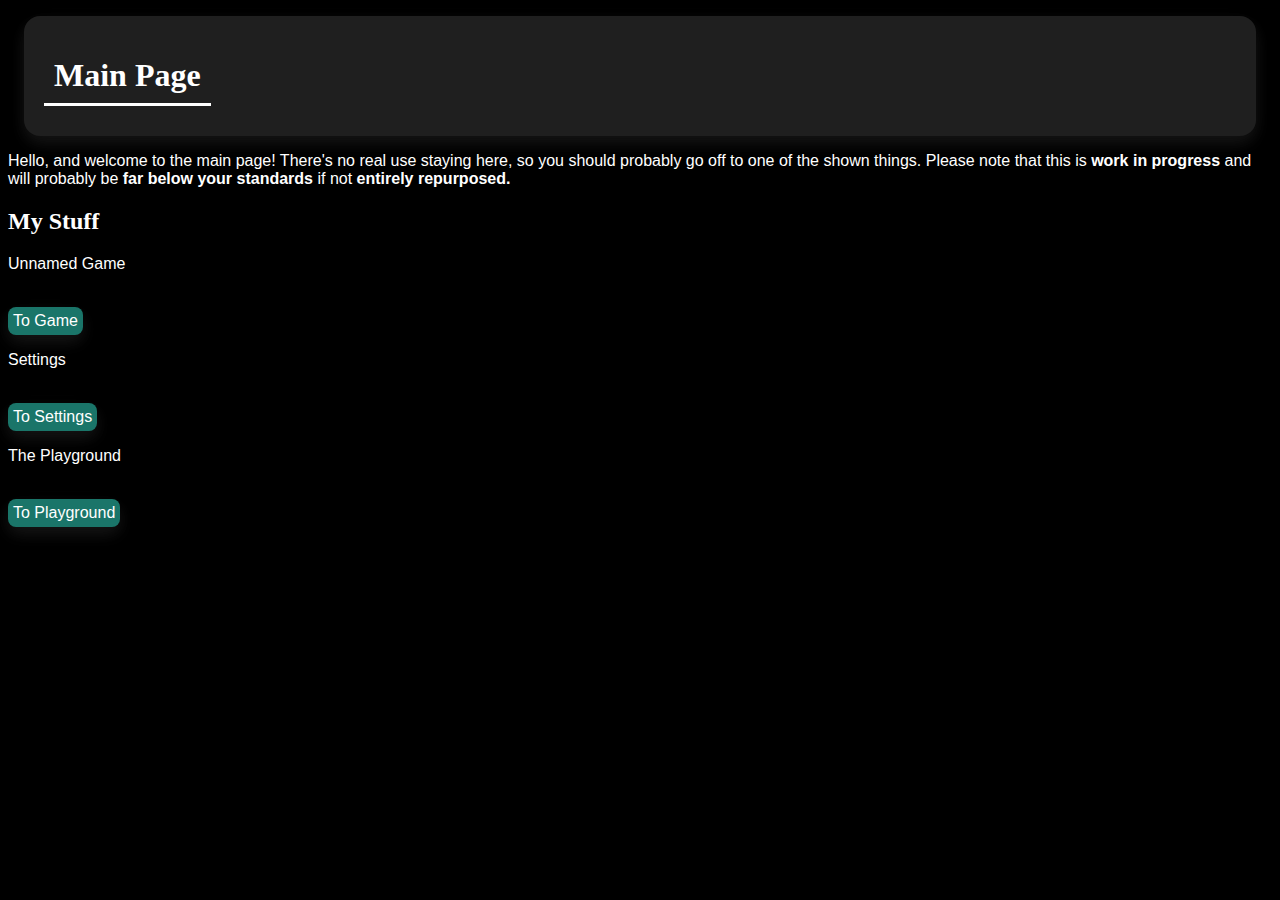
<file: index.html>
<!doctype html>
<html>
  <head>
    <title> Main Page </title>
    <meta charset="utf-8">
    <link rel="stylesheet" href="styles.css" id="stylelink">
    <script id="TheScript" src="Script.js" defer></script>
  </head>
  <body>
    <div> <h1> <span style="border-bottom: 3px solid white; padding: 10px;"> Main Page </span> </h1> </div>
    <p> Hello, and welcome to the main page! There's no real use staying here, so you should probably go off to one of the shown things. Please note that this is <b> work in progress </b> and will probably be <b> far below your standards </b> if not <b> entirely repurposed. </b> </p>
    <h2> My Stuff </h2>
    <nav> <p> Unnamed Game </p> <br>
       <button onclick="document.location='Game'"> To Game </button> <br>
       <p> Settings </p> <br>
       <button onclick="document.location='settings.html'"> To Settings </button> <br>
       <p> The Playground </p> <br>
       <button onclick="linkbtn('playground.html')"> To Playground </button> </nav>
  </body>
</html>
</file>
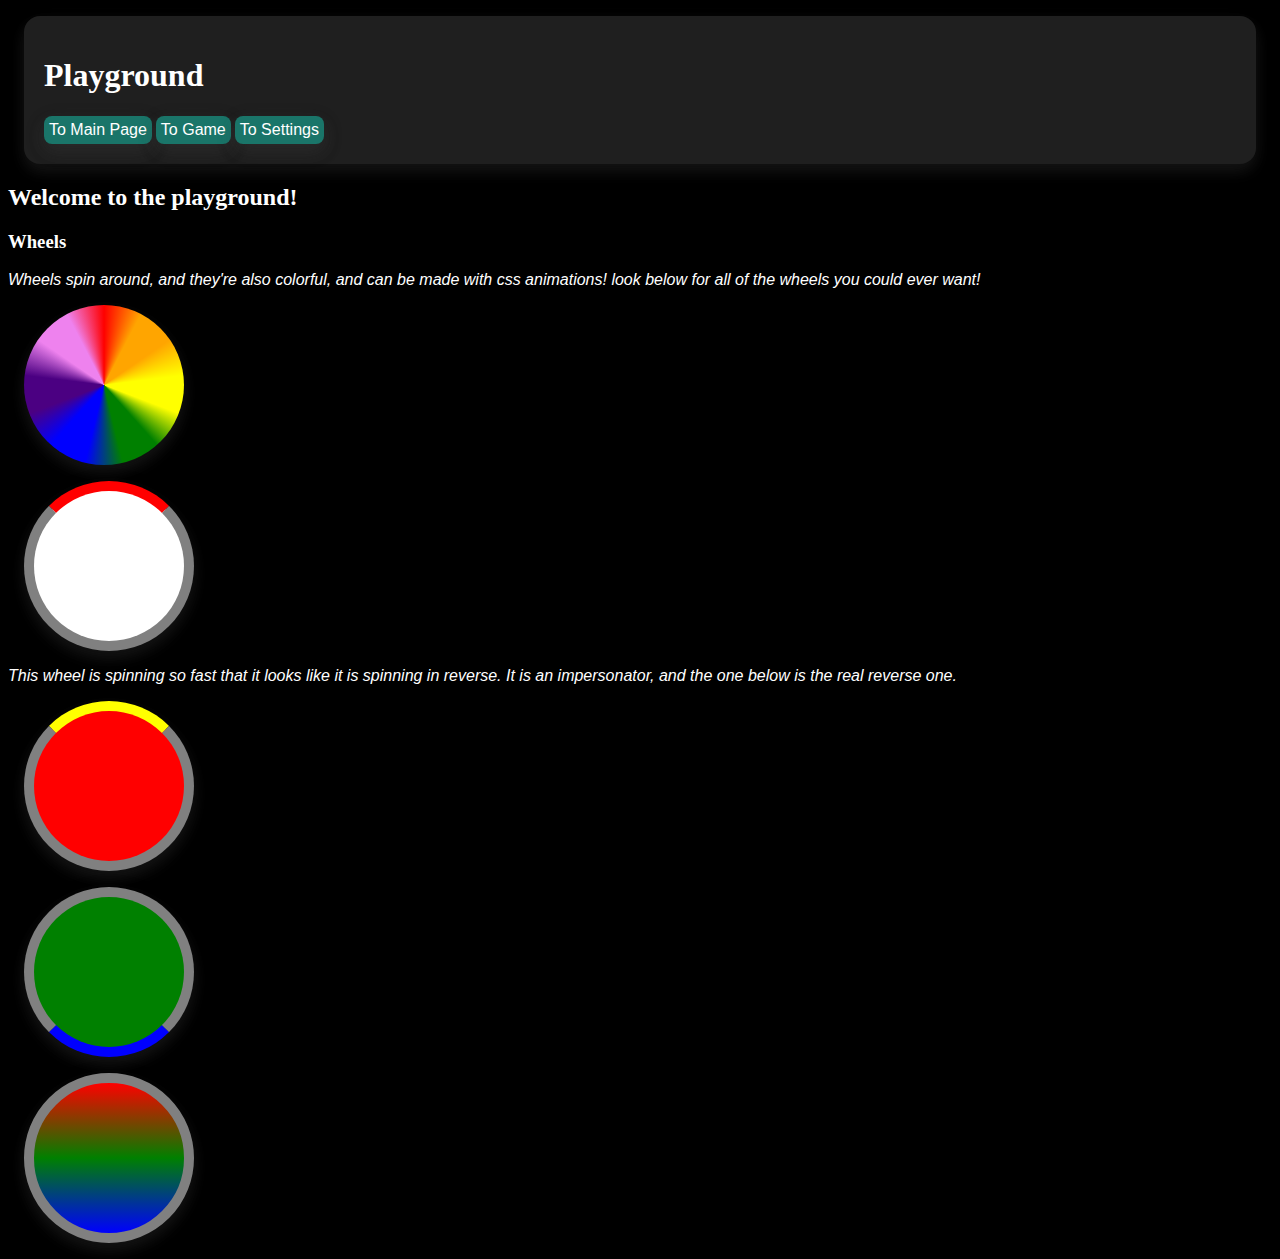
<file: playground.html>
<!doctype html>
<html>
  <head>
    <title> Playground </title>
    <meta charset="utf-8">
    <link rel="stylesheet" href="styles.css" id="stylelink">
    <script id="TheScript" src="Script.js" defer></script>
  </head>
  <body>
  <div> <h1> Playground </h1> <nav> <button onclick="linkbtn('index.html')"> To Main Page </button> <button onclick="linkbtn('game.html')"> To Game </button> <button onclick="linkbtn('settings.html')"> To Settings </button> </nav> </div>
  <h2> Welcome to the playground! </h2>
  <h3> Wheels </h3>
  <p> <i> Wheels spin around, and they're also colorful, and can be made with css animations! look below for all of the wheels you could ever want! </i> </p>
  <div id="Spinner1"></div>
  <div class="Spinner" id="Spinner2"> </div>
  <p> <i> This wheel is spinning so fast that it looks like it is spinning in reverse. It is an impersonator, and the one below is the real reverse one. </i> </p>
  <div class="Spinner" id="Spinner3"> </div>
  <div class="Spinner" id="Spinner4"> </div>
  <div class="SpinnerOnHover" id="Spinner5"> </div>
  </body>
</html>
</file>
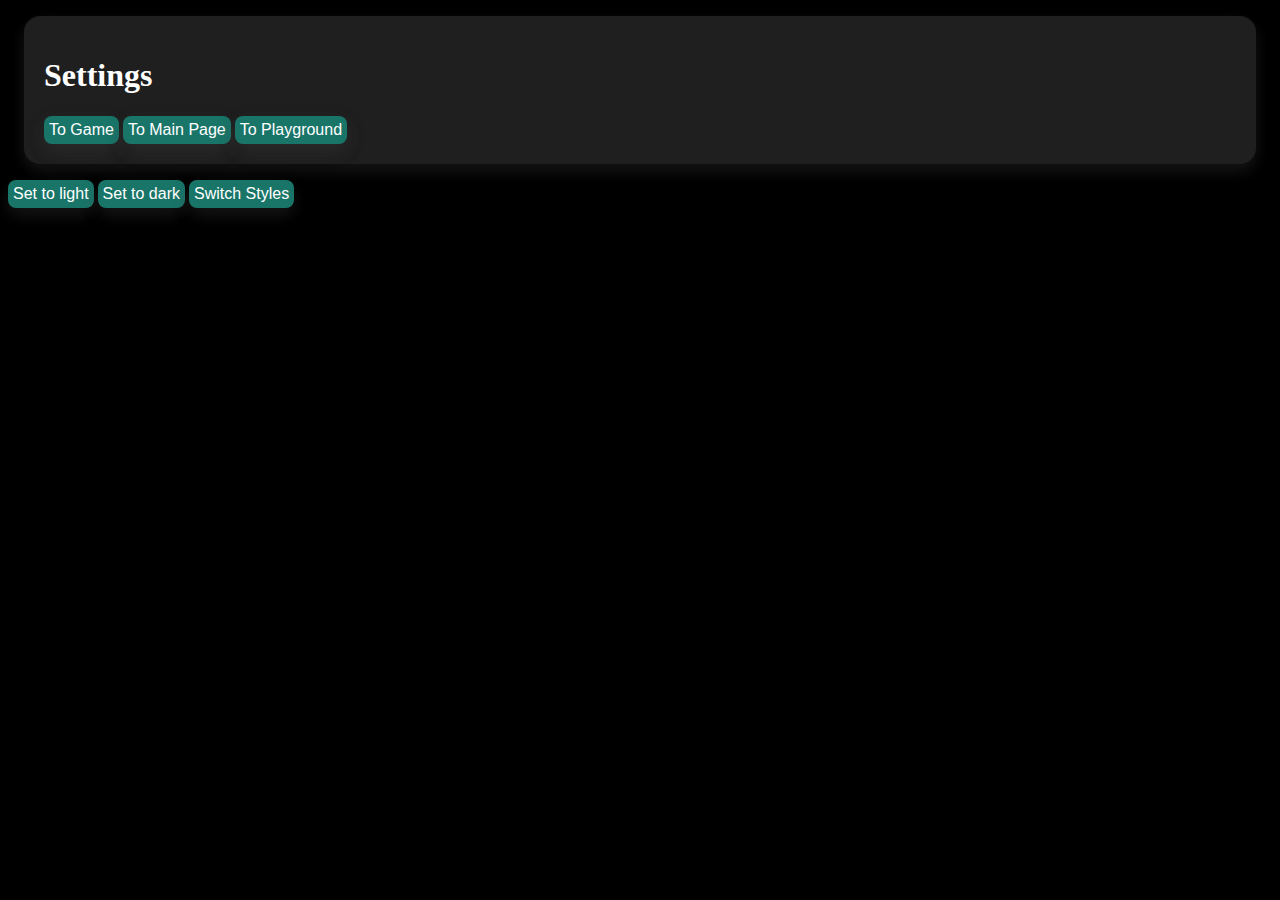
<file: settings.html>
<!doctype html>
<html>
    <head>
        <script id="TheScript" src="Script.js" defer></script>
        <title> Settings </title>
        <meta charset="utf-8">
        <link rel="stylesheet" href="styles.css" id="stylelink">
    </head>
    <body>
        <div> <h1> Settings </h1> <nav> <button onclick="document.location='game.html'"> To Game </button> <button onclick="document.location='index.html'"> To Main Page </button> <button onclick="linkbtn('playground.html')"> To Playground </button> </nav> </div>
        <button onclick="setlight()"> Set to light </button>
        <button onclick="setdark()"> Set to dark </button>
        <button onclick="switchstyle(darkm.bool)"> Switch Styles </button>
    </body>
</html>
</file>
<file: styles.css>
:root {
    --td: 0.4s;
    --divb: #1f1f1f;
    --mbc: #000;
    --mfc: #fff;
}
html {
 color: var(--mfc);
 background-color: var(--mbc);
}
p {
 font-family: helvetica;
 color: var(--mfc);
 transition-duration: 0.4s;
}
 body {
 background-color: var(--mbc);
 transition-duration: 0.4s;
 }
 div {
 background-color: var(--divb);
 padding: 20px;
 box-shadow: 0 8px 16px 0 rgba(63,63,63,0.2), 0 6px 20px 0 rgba(63,63,63,0.19);
 border-radius: 16px;
 margin: 16px;
 transition-duration: 0.4s;
}
 h1 {
 font-family: georgia;
 color: var(--mfc);
 transition-duration: 0.4s;
}
 button {
 background-color: #1A7569;
 display: inline-block;
 border-radius: 8px;
 border: none;
 box-shadow: 0 8px 16px 0 rgba(63,63,63,0.2), 0 6px 20px 0 rgba(63,63,63,0.19);
 font-family: helvetica;
 color: var(--mfc);
 font-size: 16px;
 padding: 5px;
 transition-duration: 0.4s;
}
 button:hover {
 background-color: #1E8A7C;
 box-shadow: 0 8px 16px 0 rgba(63,63,63,0.3), 0 6px 20px 0 rgba(63,63,63,0.29);
 font-size: 17px;
 cursor: pointer;
}
 button:disabled {
 background-color: #197468;
 cursor: not-allowed;
 opacity: 0.6;
}
 button:active {
 background-color: #00B39B;
 box-shadow: 0 8px 16px 0 rgba(63,63,63,0.3), 0 6px 20px 0 rgba(63,63,63,0.29);
 font-size: 16px;
 cursor: pointer;
}
 .buttonalt {
 background-color: #474747;
 display: inline-block;
 border-radius: 8px;
 border: none;
 box-shadow: 0 8px 16px 0 rgba(63,63,63,0.2), 0 6px 20px 0 rgba(63,63,63,0.19);
 font-family: helvetica;
 color: var(--mfc);
 font-size: 16px;
 padding: 5px;
 transition-duration: 0.4s;
}
 .buttonalt:hover {
 background-color: #545454;
 box-shadow: 0 8px 16px 0 rgba(63,63,63,0.3), 0 6px 20px 0 rgba(63,63,63,0.29);
 font-size: 17px;
 cursor: pointer;
}
 .buttonalt:disabled {
 background-color: #474747;
 cursor: not-allowed;
 opacity: 0.6;
}
 .buttonalt:active {
 background-color: #595959;
 box-shadow: 0 8px 16px 0 rgba(63,63,63,0.3), 0 6px 20px 0 rgba(63,63,63,0.29);
 cursor: pointer;
 font-size: 16px;
}
 iframe {
 border: 1px solid var(--mfc);
 margin: 10px
 }
 dfn {
 font-weight: bold;
 font-style: italic;
 color: #93FFFF;
 }
 canvas {
     border: 2px solid #808080
 }
 @keyframes spin {
    0% { transform: rotate(0deg); }
    100% { transform: rotate(360deg); }
  }
 #Spinner1 {
     animation: spin 1s linear infinite;
     width: 120px;
     height: 120px;
     border-radius: 50%;
     background-image: conic-gradient(red, orange, orange, yellow, yellow, green, green, blue, blue, indigo, indigo, violet, violet, red)
 }
 .Spinner {
     animation: spin 1s linear infinite;
     border-radius: 50%;
     background-color: var(--mfc);
     color: var(--mbc);
     border: 10px solid gray;
 }
 #Spinner2 {
     border-top: 10px solid red;
     width: 110px;
     height: 110px;
 }
 #Spinner3 {
     animation-duration: 0.00139s;
     background-color: red;
     border-top: 10px solid yellow;
     width: 110px;
     height: 110px;
 }
 #Spinner4 {
     animation-direction: reverse;
     background-color: green;
     border-bottom: 10px solid blue;
     width: 110px;
     height: 110px;
 }
 .SpinnerOnHover {
    border-radius: 50%;
    background-color: var(--mfc);
    color: var(--mbc);
    border: 10px solid gray;
    height: 110px;
    width: 110px;
    animation: spin 1s linear infinite;
    animation-play-state: paused;
 }
 .SpinnerOnHover:hover {
     animation: spin 1s linear infinite;
     animation-play-state: running;
 }
 #Spinner5 {
     background-image: linear-gradient(red, green, blue);
 }
 /* Edit This Note So You Can Fetch Origin I Guess */
</file>
